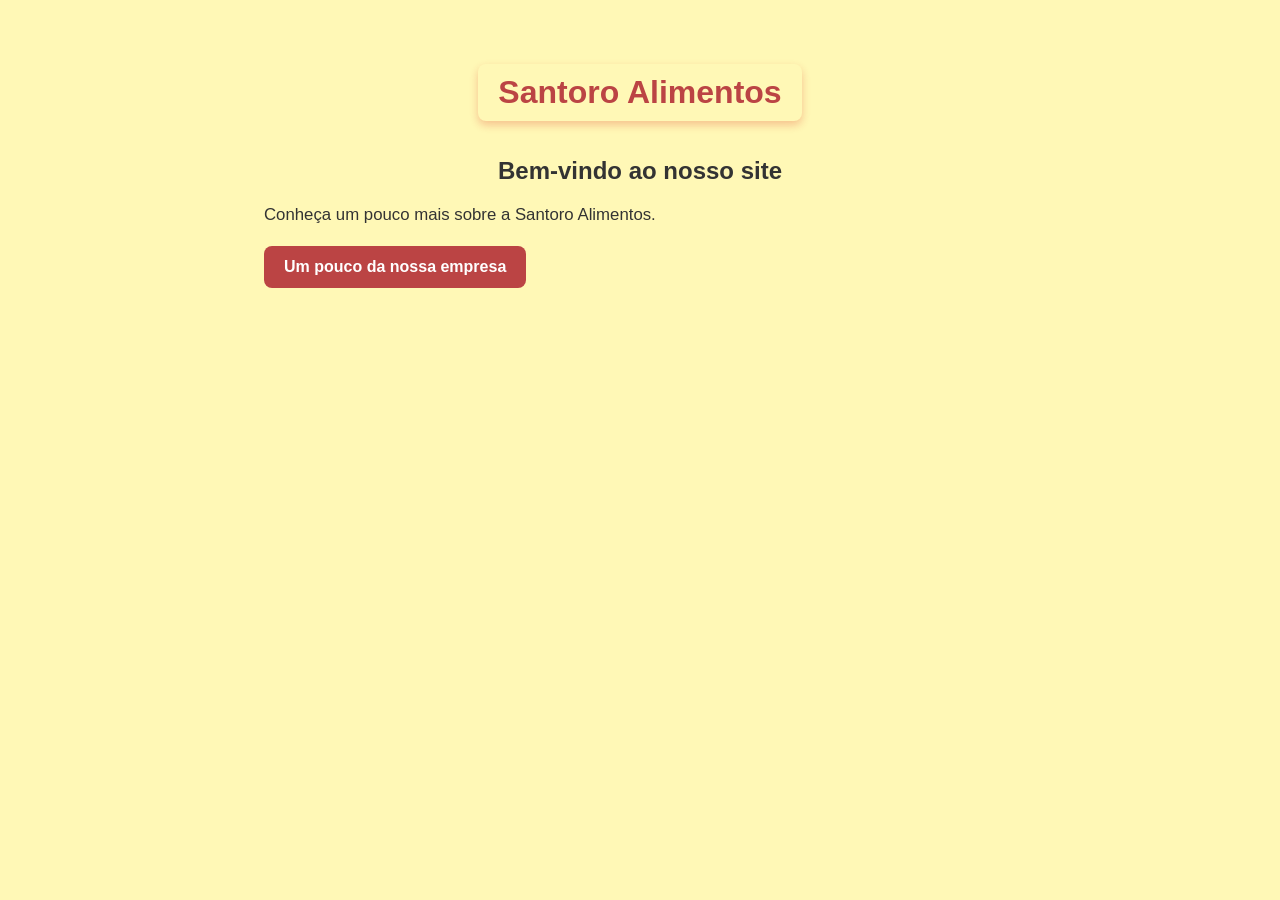
<file: index.htm>
<!DOCTYPE html>
<html lang="pt-br">
<head>
    <meta charset="UTF-8">
    <meta name="viewport" content="width=device-width, initial-scale=1.0">
    <title>Santoro Alimentos</title>
    <link rel="stylesheet" href="index.css">
</head>
<body>
    <!-- Centraliza e limita a largura do conteúdo principal da página. -->
    <main class="conteudo">
        <!-- Exibe o nome da empresa com o estilo de título destacado do CSS. -->
        <h1 class="titulo-destaque">Santoro Alimentos</h1>
        <!-- Apresenta a mensagem de boas-vindas. -->
        <h2>Bem-vindo ao nosso site</h2>
        <!-- Convida o visitante a conhecer a empresa. -->
        <p>Conheça um pouco mais sobre a Santoro Alimentos.</p>
        <!-- Abre a página sobre.html ao clicar no botão. -->
        <a class="botao" href="sobre.html">Um pouco da nossa empresa</a>
    </main>
</body>
</html>
</file>
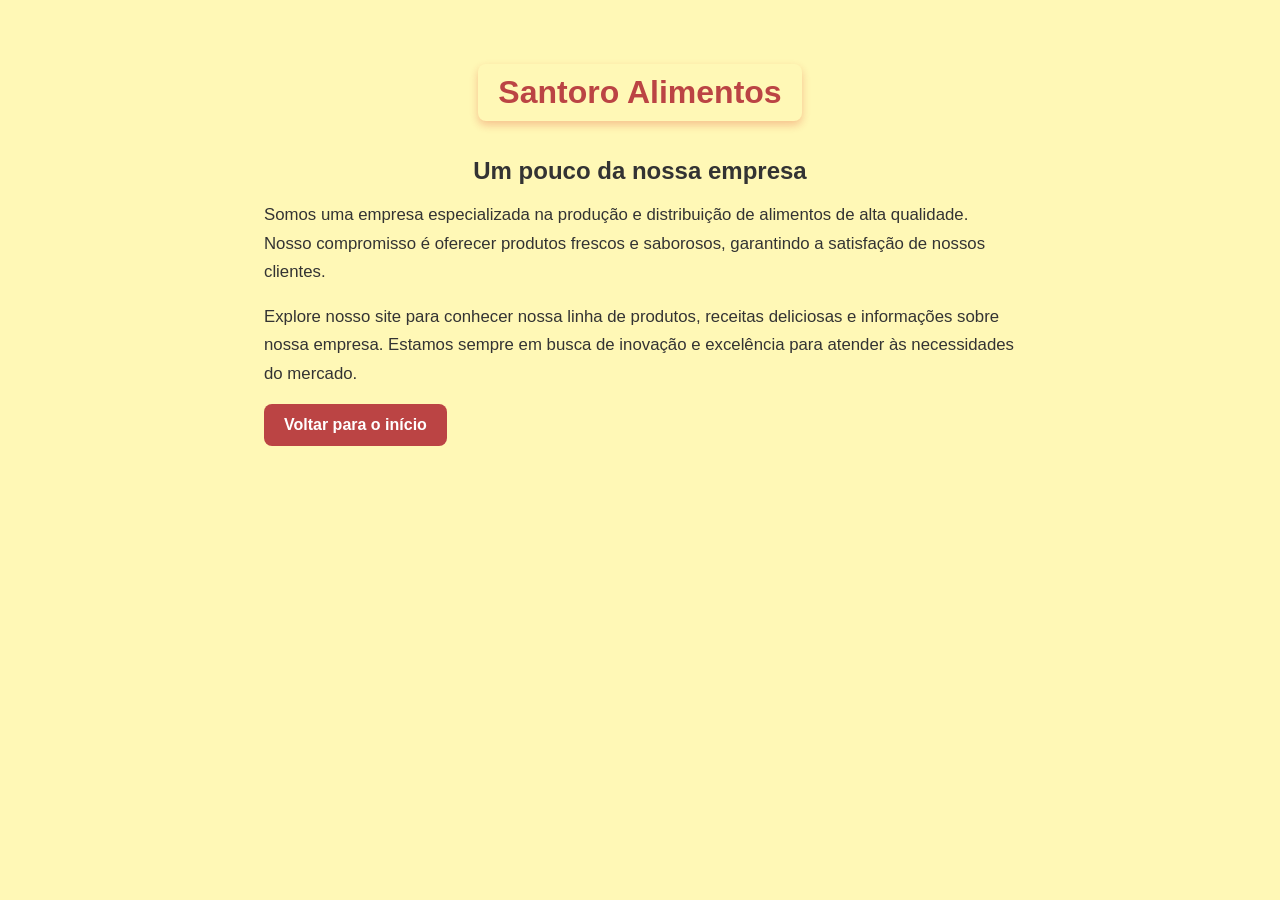
<file: sobre.html>
<!DOCTYPE html>
<html lang="pt-br">
<head>
    <meta charset="UTF-8">
    <meta name="viewport" content="width=device-width, initial-scale=1.0">
    <title>Sobre nós | Santoro Alimentos</title>
    <link rel="stylesheet" href="index.css">
</head>
<body>
    <!-- Agrupa e organiza o conteúdo principal da página sobre nós. -->
    <main class="conteudo">
        <!-- Mostra o nome da empresa com o estilo de título destacado do CSS. -->
        <h1 class="titulo-destaque">Santoro Alimentos</h1>
        <!-- Identifica o assunto desta página. -->
        <h2>Um pouco da nossa empresa</h2>
        <!-- Apresenta a área de atuação e o compromisso da empresa. -->
        <p>Somos uma empresa especializada na produção e distribuição de alimentos de alta qualidade. Nosso compromisso é oferecer produtos frescos e saborosos, garantindo a satisfação de nossos clientes.</p>
        <!-- Convida o visitante a conhecer outros conteúdos e explica os objetivos da empresa. -->
        <p>Explore nosso site para conhecer nossa linha de produtos, receitas deliciosas e informações sobre nossa empresa. Estamos sempre em busca de inovação e excelência para atender às necessidades do mercado.</p>
        <!-- Leva o visitante de volta à página inicial. -->
        <a class="botao" href="index.htm">Voltar para o início</a>
    </main>
</body>
</html>
</file>
<file: index.css>
/* Define o estilo geral de todas as páginas. */
body {
  background-color: #fff8b6; /* Define a cor de fundo amarelo-claro. */
  font-family: Arial, sans-serif; /* Usa Arial e alternativas sem serifa nos textos. */
  margin: 0; /* Remove a margem padrão do navegador. */
  color: #333; /* Define a cor padrão dos textos. */
}

/* Organiza o conteúdo em uma coluna centralizada e confortável para leitura. */
.conteudo {
  box-sizing: border-box; /* Inclui o espaço interno na largura total do elemento. */
  max-width: 800px; /* Impede que o texto fique largo demais em telas grandes. */
  margin: 40px auto; /* Adiciona espaço acima e centraliza horizontalmente. */
  padding: 24px; /* Cria espaço entre o conteúdo e as bordas. */
}

/* Destaca e centraliza o título principal da empresa. */
.titulo-destaque {
  width: fit-content; /* Faz o fundo e a sombra acompanharem a largura do título. */
  margin: 0 auto 36px; /* Centraliza o título e cria espaço abaixo dele. */
  padding: 10px 20px; /* Cria espaço interno ao redor do texto. */
  border-radius: 8px; /* Arredonda os cantos do destaque. */
  box-shadow: 0 4px 8px rgba(219, 34, 21, 0.247); /* Adiciona uma sombra suave. */
  color: #bb4444; /* Define a cor do título. */
  text-align: center; /* Centraliza o texto do título. */
}

/* Centraliza o subtítulo e cria espaço abaixo dele. */
h2 {
  margin-bottom: 16px; /* Separa o subtítulo do texto seguinte. */
  text-align: center; /* Centraliza o subtítulo. */
}

/* Melhora o espaçamento e a leitura dos parágrafos. */
p {
  margin: 0 0 16px; /* Cria espaço abaixo de cada parágrafo. */
  font-size: 1.05rem; /* Deixa a letra um pouco maior que o tamanho padrão. */
  line-height: 1.7; /* Aumenta o espaço entre as linhas do texto. */
}

/* Dá aparência de botão aos links de navegação. */
.botao {
  display: inline-block; /* Permite aplicar tamanho e espaço interno ao link. */
  padding: 12px 20px; /* Aumenta a área clicável do botão. */
  border-radius: 8px; /* Arredonda os cantos do botão. */
  background-color: #bb4444; /* Define o fundo vermelho do botão. */
  color: #fff; /* Deixa o texto do botão branco. */
  font-weight: bold; /* Deixa o texto do botão em negrito. */
  text-align: center; /* Centraliza o texto dentro do botão. */
  text-decoration: none; /* Remove o sublinhado padrão dos links. */
}

/* Escurece o botão quando o ponteiro do mouse passa por cima. */
.botao:hover {
  background-color: #963535;
}

/* Mostra um contorno ao navegar até o botão usando o teclado. */
.botao:focus-visible {
  outline: 3px solid #333; /* Desenha um contorno escuro para indicar o foco. */
  outline-offset: 3px; /* Afasta o contorno um pouco do botão. */
}
</file>
